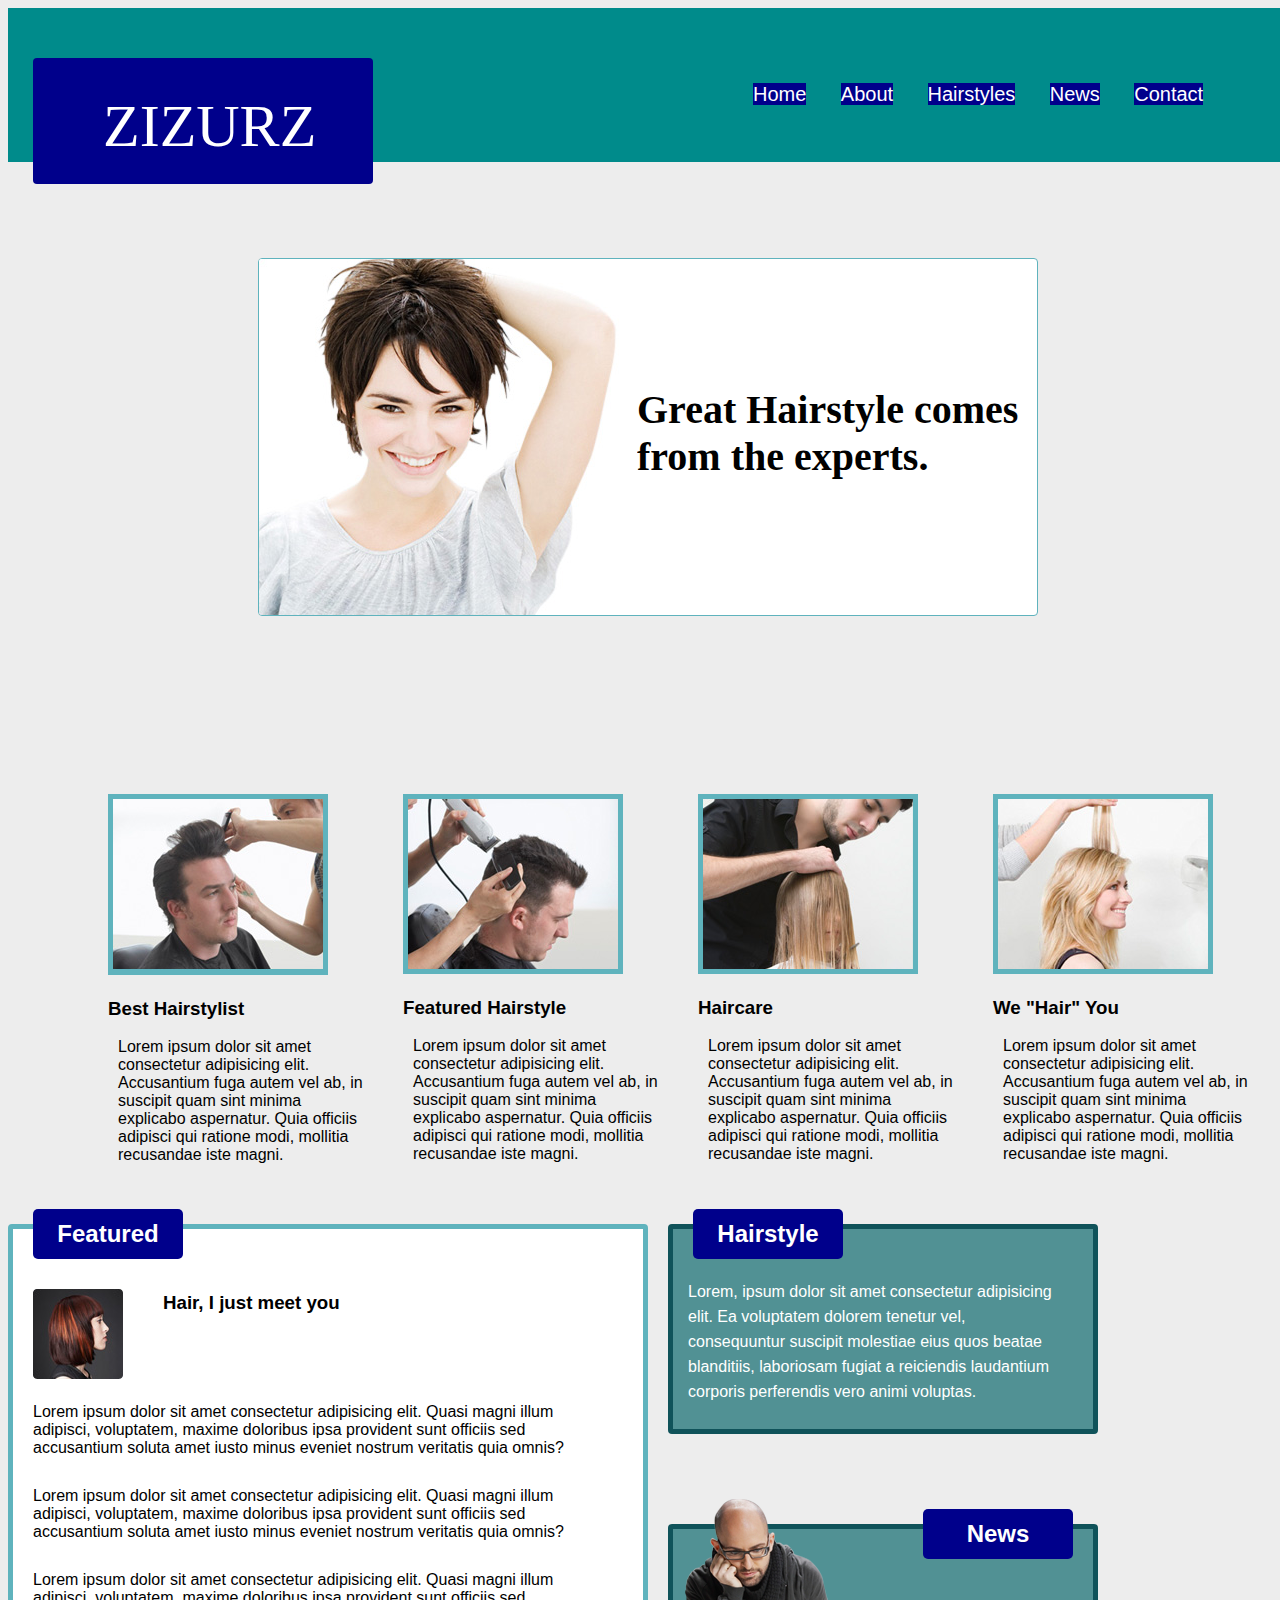
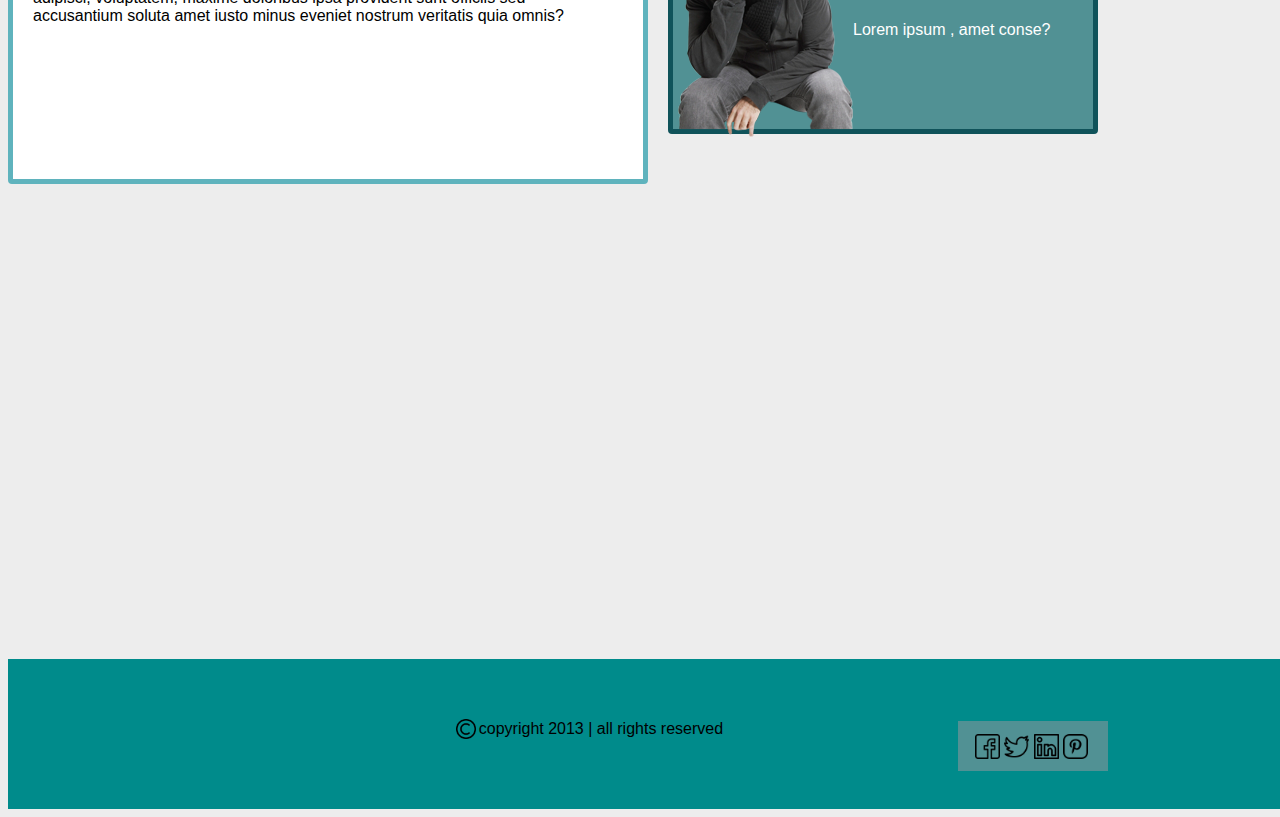
<file: index.html>
<!DOCTYPE html>
<html lang="en">
<head>
    <meta charset="UTF-8">
    <meta http-equiv="X-UA-Compatible" content="IE=edge">
    <meta name="viewport" content="width=device-width, initial-scale=1.0">
    <link rel="stylesheet" type="text/css" href="style.css" />
    <link rel="page" type="html" href="about.html"/>
    <link rel="stylesheet" href="contact.html">
    <title>Document</title>
</head>
<body style="font-family: Arial, Helvetica, sans-serif;">
      <header id="header">
          <div class="navbar">
                <div class="logo">
                    <a href="index.html" class="a">ZIZURZ</a>
                </div>
                   <ul >
                       <li><a href="index.html">Home</a></li>
                       <li><a href="about.html">About</a></li>
                       <li><a href="Hairstyles.html">Hairstyles</a></li>
                       <li><a href="News.html">News</a></li>
                       <li><a href="contact.html">Contact</a></li>
                   </ul>             
            </div>
      </header>    
      <div class="mainsection">
            <img src="main girl.jpeg">
            <h1>Great Hairstyle comes from the experts.</h1>
      </div>
        
     <div class="pictures">
         <div class="pic1">
            <img src="hairstyle17.jpeg"style="border: 5px solid#5fb3bd ;">
            <h3>Best Hairstylist</h3>
            <p>Lorem ipsum dolor sit amet consectetur adipisicing elit. Accusantium fuga autem vel ab, in suscipit quam sint minima explicabo aspernatur. Quia officiis adipisci qui ratione modi, mollitia recusandae iste magni.</p>
         </div>
         <div class="pic2">
            <img src="hairstyle18.jpeg"style="border: 5px solid#5fb3bd ;">
            <h3>Featured Hairstyle</h3>
            <p>Lorem ipsum dolor sit amet consectetur adipisicing elit. Accusantium fuga autem vel ab, in suscipit quam sint minima explicabo aspernatur. Quia officiis adipisci qui ratione modi, mollitia recusandae iste magni.</p>
         </div>
         <div class="pic3">
            <img src="hairstyle19.jpeg"style="border: 5px solid#5fb3bd ;">
            <h3>Haircare</h3>
            <p>Lorem ipsum dolor sit amet consectetur adipisicing elit. Accusantium fuga autem vel ab, in suscipit quam sint minima explicabo aspernatur. Quia officiis adipisci qui ratione modi, mollitia recusandae iste magni.</p>
         </div>
         <div class="pic4">
            <img src="hairstyle20.jpeg"style="border: 5px solid#5fb3bd ;">
            <h3>We "Hair" You</h3>
            <p>Lorem ipsum dolor sit amet consectetur adipisicing elit. Accusantium fuga autem vel ab, in suscipit quam sint minima explicabo aspernatur. Quia officiis adipisci qui ratione modi, mollitia recusandae iste magni.</p>
         </div>
     </div>
     <div class="Templates">
         <div class="left">
             <div class="featured">
                 <div class="title1">
                     <h2>Featured</h2>
                 </div>
                 <img src="featured.jpeg" class="image1">
                 <h3 class="paratitle">Hair, I just meet you</h3>
                 <div class="paragraphs">
                     <p>Lorem ipsum dolor sit amet consectetur adipisicing elit. Quasi magni illum adipisci, voluptatem, maxime doloribus ipsa provident sunt officiis sed accusantium soluta amet iusto minus eveniet nostrum veritatis quia omnis?</p>
                     <p>Lorem ipsum dolor sit amet consectetur adipisicing elit. Quasi magni illum adipisci, voluptatem, maxime doloribus ipsa provident sunt officiis sed accusantium soluta amet iusto minus eveniet nostrum veritatis quia omnis?</p>
                     <p>Lorem ipsum dolor sit amet consectetur adipisicing elit. Quasi magni illum adipisci, voluptatem, maxime doloribus ipsa provident sunt officiis sed accusantium soluta amet iusto minus eveniet nostrum veritatis quia omnis?</p>
                  </div>
             </div>
          </div>
         <div class="right">
            <div class="article">
                <div class="title2">
                    <h2>Hairstyle</h2>
                </div>
                <p>Lorem, ipsum dolor sit amet consectetur adipisicing elit. Ea voluptatem dolorem tenetur vel, consequuntur suscipit molestiae eius quos beatae blanditiis, laboriosam fugiat a reiciendis laudantium corporis perferendis vero animi voluptas.</p>
            </div>
             <div class="newsletter">
                 <div class="title3">
                     <h2>News</h2>
                    </div>
                 <img src="skinhead.png" class="image2">
                 <p>Lorem ipsum , amet conse?</p>
             </div>
          </div>
     </div>
     <div class="footer">
         <img src="copyright.png" class="copyright" style="height: 20px; width: 20px;">
         <p>copyright 2013 | all rights reserved</p>
         <div class="navigation">
             <a href=""><img src="facebook icon.png" style=" height: 25px; width: 25px;" ></a>
             <a href=""><img src="twitter icon.png" style=" height: 25px; width: 25px;" ></a>
             <a href=""><img src="linkedin icon.png" style=" height: 25px; width: 25px;" ></a>
             <a href=""><img src="pinterest icon.png" style=" height: 25px; width: 25px;" ></a>
         </div>
       </div>
    </div>

        
        
    

</body>
</html>
</file>
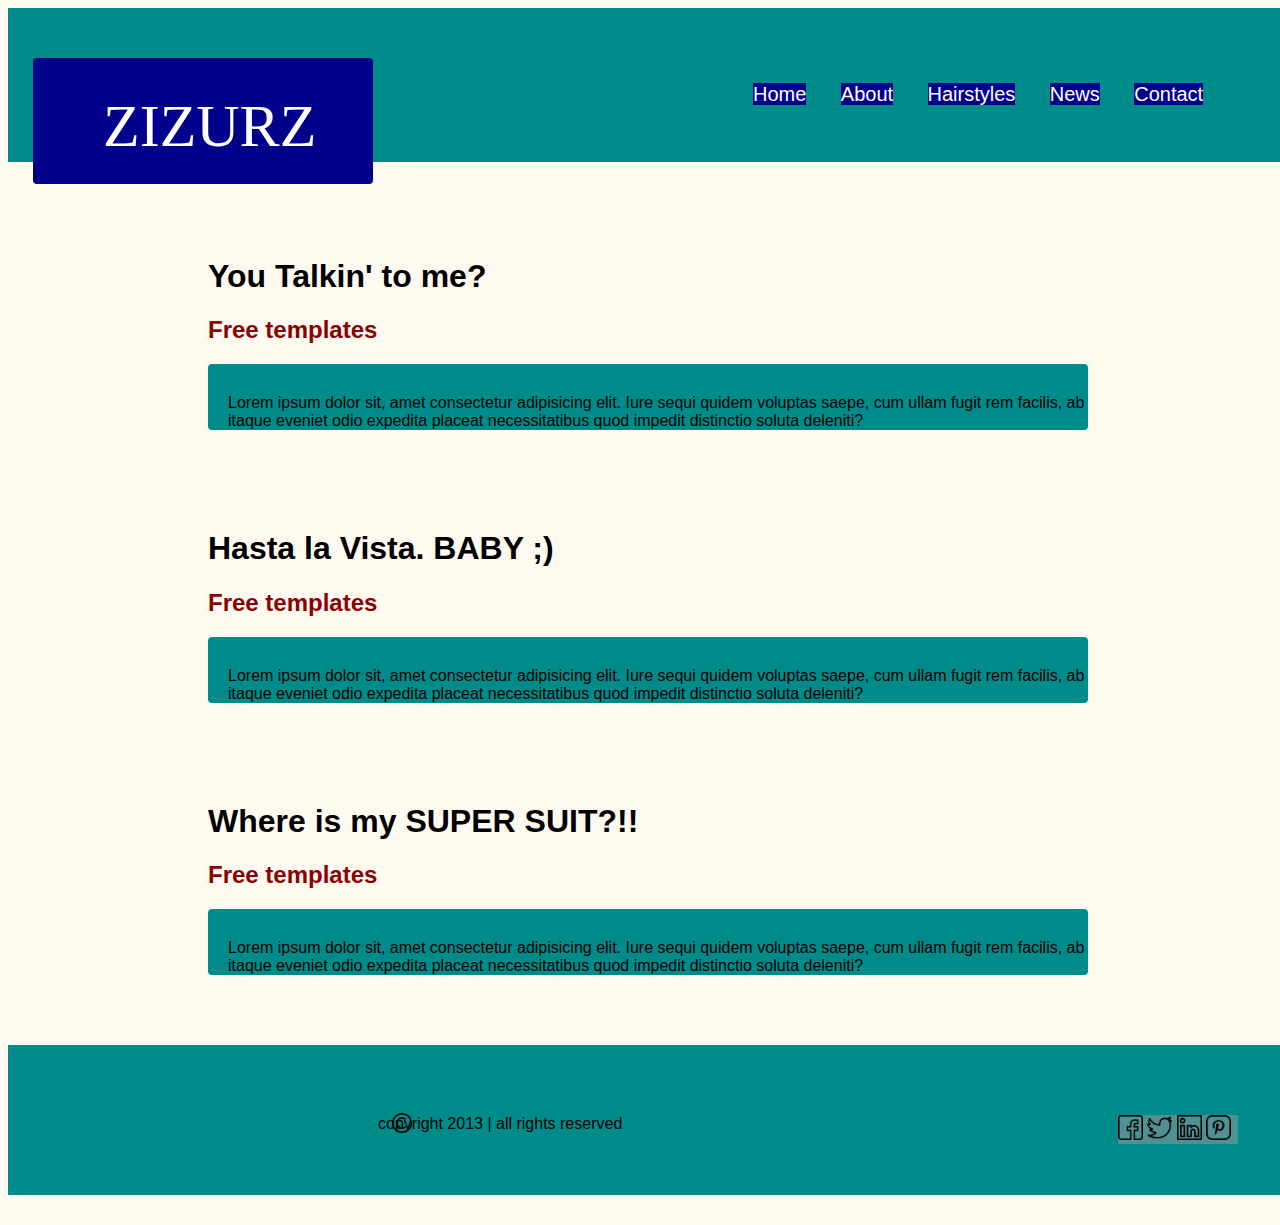
<file: about.html>
<!DOCTYPE html>
<html lang="en">
<head>
    <meta charset="UTF-8">
    <meta http-equiv="X-UA-Compatible" content="IE=edge">
    <meta name="viewport" content="width=device-width, initial-scale=1.0">
    <title>Document</title>
    <link rel="stylesheet" href="about.css">
</head>
<body style="font-family: Arial, Helvetica, sans-serif;">
    <div id="header">
        <div class="navbar">
            <div class="logo">
                <a href="index.html" class="a">ZIZURZ</a>
            </div>
               <ul >
                   <li><a href="index.html" style="color:white; text-decoration: none;">Home</a></li>
                   <li><a href="about.html"style="color:white; text-decoration: none;">About</a></li>
                   <li><a href="Hairstyles.html"style="color:white; text-decoration: none;">Hairstyles</a></li>
                   <li><a href="News.html"style="color:white; text-decoration: none;">News</a></li>
                   <li><a href="contact.html"style="color:white; text-decoration: none;">Contact</a></li>
               </ul>
            
          </div>
    </div>
    <div clas="aboutpage">
       <h1>You Talkin' to me?</h1> 
       <h2 style=" color: darkred;font-family: 'Franklin Gothic Medium', 'Arial Narrow', Arial, sans-serif">Free templates</h2>
       <div class="section1" style=" background: darkcyan; border-radius: 4px;">
             <p>Lorem ipsum dolor sit, amet consectetur adipisicing elit. Iure sequi quidem voluptas saepe, cum ullam fugit rem facilis, ab itaque eveniet odio expedita placeat necessitatibus quod impedit distinctio soluta deleniti?</p>
        </div>
        <h1>Hasta la Vista. BABY ;)</h1> 
       <h2 style=" color: darkred;font-family: 'Franklin Gothic Medium', 'Arial Narrow', Arial, sans-serif">Free templates</h2>
       <div class="section1" style=" background: darkcyan; border-radius: 4px;">
             <p>Lorem ipsum dolor sit, amet consectetur adipisicing elit. Iure sequi quidem voluptas saepe, cum ullam fugit rem facilis, ab itaque eveniet odio expedita placeat necessitatibus quod impedit distinctio soluta deleniti?</p>
        </div>
        <h1>Where is my SUPER SUIT?!!</h1> 
       <h2 style=" color: darkred;font-family: 'Franklin Gothic Medium', 'Arial Narrow', Arial, sans-serif">Free templates</h2>
       <div class="section1" style=" background: darkcyan; border-radius: 4px;">
             <p>Lorem ipsum dolor sit, amet consectetur adipisicing elit. Iure sequi quidem voluptas saepe, cum ullam fugit rem facilis, ab itaque eveniet odio expedita placeat necessitatibus quod impedit distinctio soluta deleniti?</p>
        </div>
    </div>
    <div class="footer">
        <img src="copyright.png" class="copyright" style="height: 20px; width: 20px;">
         <p>copyright 2013 | all rights reserved</p>
         <div class="navigation">
             <a href=""><img src="facebook icon.png" style=" height: 25px; width: 25px;" ></a>
             <a href=""><img src="twitter icon.png" style=" height: 25px; width: 25px;" ></a>
             <a href=""><img src="linkedin icon.png" style=" height: 25px; width: 25px;" ></a>
             <a href=""><img src="pinterest icon.png" style=" height: 25px; width: 25px;" ></a>
    </div> 
</body>
</html>
</file>
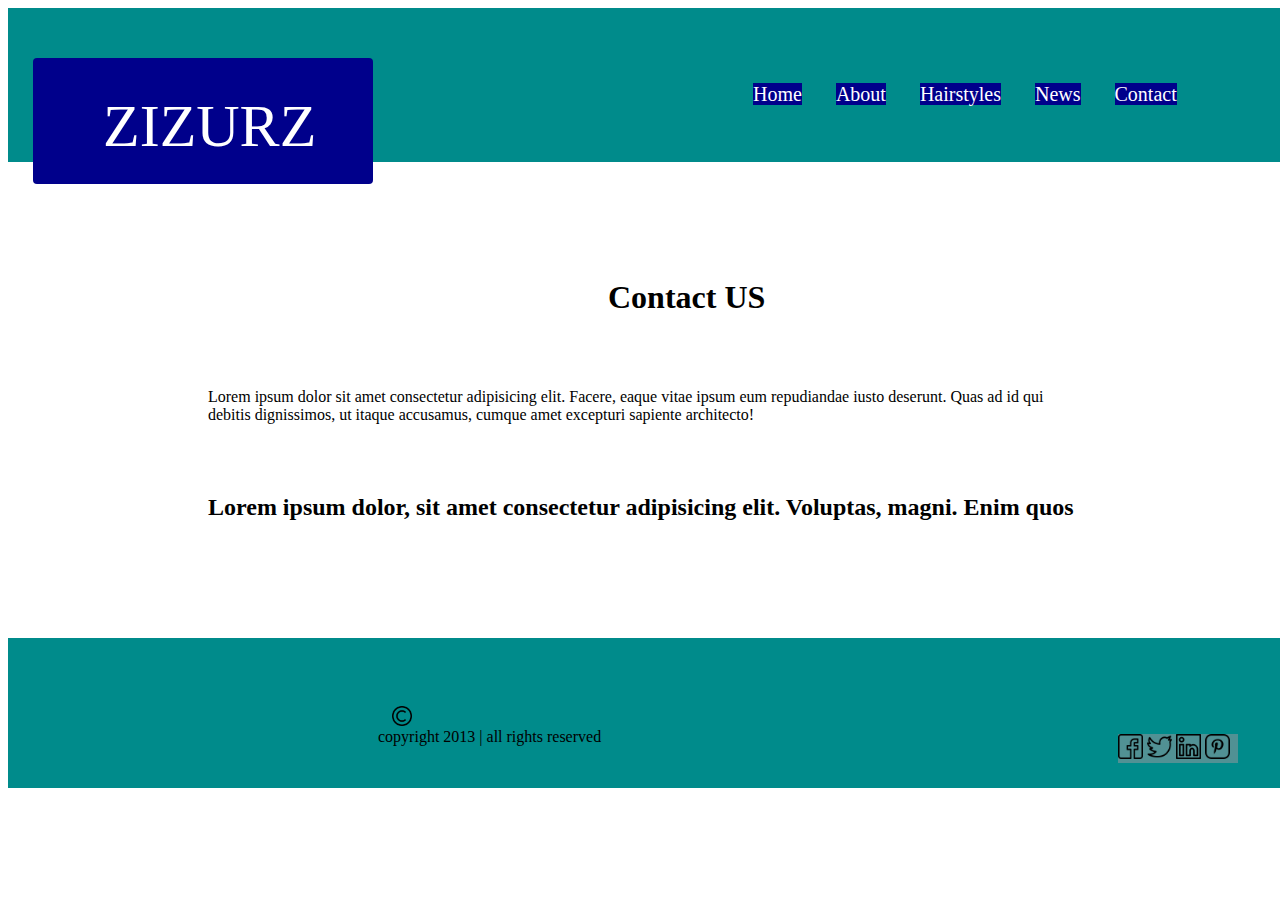
<file: contact.html>
<!DOCTYPE html>
<html lang="en">
<head>
    <meta charset="UTF-8">
    <meta http-equiv="X-UA-Compatible" content="IE=edge">
    <meta name="viewport" content="width=device-width, initial-scale=1.0">
    <link rel="stylesheet" href="contact.css">
    <title>Document</title>
</head>
<body style="background: white;">
    <div id="header">
        <div class="navbar">
            <div class="logo">
                <a href="index.html" class="a">ZIZURZ</a>
            </div>
               <ul >
                   <li><a href="index.html" style="color:white; text-decoration: none;">Home</a></li>
                   <li><a href="about.html"style="color:white; text-decoration: none;">About</a></li>
                   <li><a href="Hairstyles.html"style="color:white; text-decoration: none;">Hairstyles</a></li>
                   <li><a href="News.html"style="color:white; text-decoration: none;">News</a></li>
                   <li><a href="contact.html"style="color:white; text-decoration: none;">Contact</a></li>
               </ul>
            
          </div>
    </div>
    <div class="mainsection">
        <H1>Contact US</H1>
        <p>Lorem ipsum dolor sit amet consectetur adipisicing elit. Facere, eaque vitae ipsum eum repudiandae iusto deserunt. Quas ad id qui debitis dignissimos, ut itaque accusamus, cumque amet excepturi sapiente architecto!</p>
        <h2>Lorem ipsum dolor, sit amet consectetur adipisicing elit. Voluptas, magni. Enim quos </h2>
    </div>
    <div class="footer">
        <img src="copyright.png" class="copyright" style="height: 20px; width: 20px;">
         <p>copyright 2013 | all rights reserved</p>
         <div class="navigation">
             <a href=""><img src="facebook icon.png" style=" height: 25px; width: 25px;" ></a>
             <a href=""><img src="twitter icon.png" style=" height: 25px; width: 25px;" ></a>
             <a href=""><img src="linkedin icon.png" style=" height: 25px; width: 25px;" ></a>
             <a href=""><img src="pinterest icon.png" style=" height: 25px; width: 25px;" ></a>
    </div> 
    
    
</body>
</html>
</file>
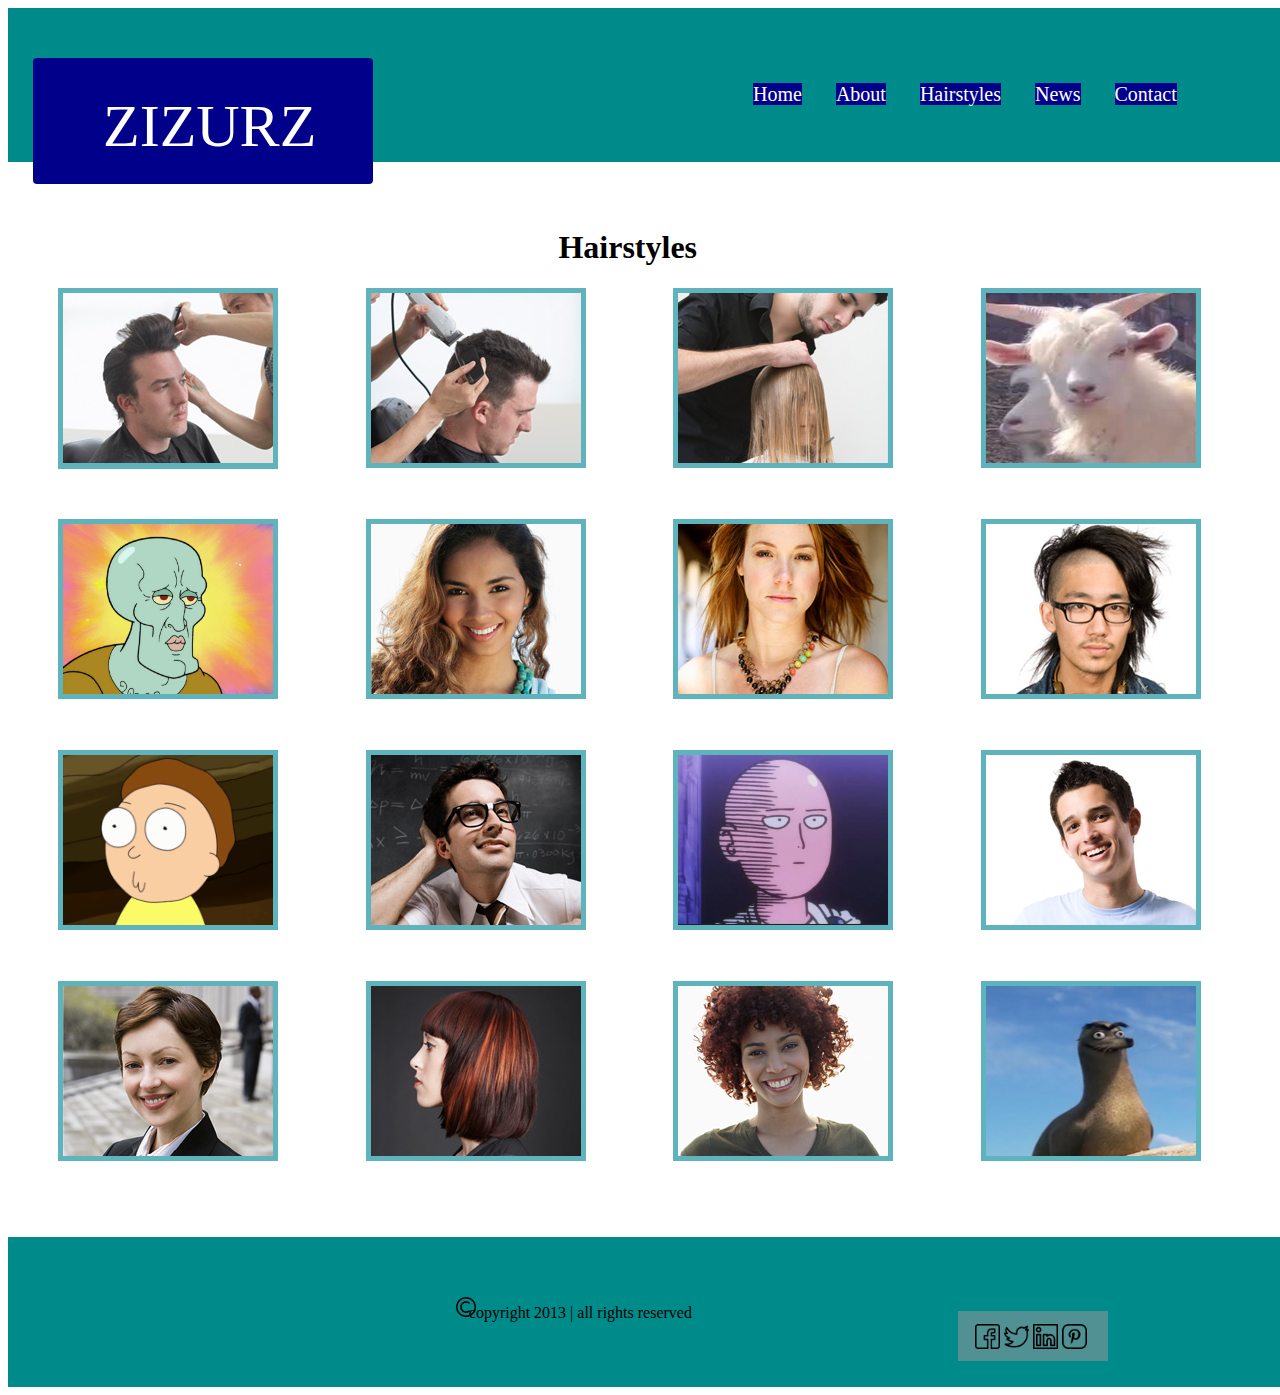
<file: Hairstyles.html>
<!DOCTYPE html>
<html lang="en">
<head>
    <meta charset="UTF-8">
    <meta http-equiv="X-UA-Compatible" content="IE=edge">
    <meta name="viewport" content="width=device-width, initial-scale=1.0">
    <title>Document</title>
    <link rel="stylesheet" href="Hairstyles.css">
</head>
 <body style="background: white;">
      <header id="header">
           <div class="navbar">
               <div class="logo">
                  <a href="index.html" class="a">ZIZURZ</a>
               </div>
               <ul >
                   <li><a href="index.html" style="color:white; text-decoration: none;">Home</a></li>
                   <li><a href="about.html"style="color:white; text-decoration: none;">About</a></li>
                   <li><a href="Hairstyles.html"style="color:white; text-decoration: none;">Hairstyles</a></li>
                   <li><a href="News.html"style="color:white; text-decoration: none;">News</a></li>
                   <li><a href="contact.html"style="color:white; text-decoration: none;">Contact</a></li>
               </ul>
          </div>
        </header>
            <h1>Hairstyles</h1>
            <div class= "images">
                  <img src="hairstyle17.jpeg"style="border: 5px solid#5fb3bd ;">
                  <img src="hairstyle18.jpeg"style="border: 5px solid#5fb3bd ;">      
                  <img src="hairstyle19.jpeg"style="border: 5px solid#5fb3bd ;">
                  <img src="handsome goat.png"style="height: 170px; width: 210px;border: 5px solid#5fb3bd ;">
                  <img src="handsomequidward.png"style="height: 170px; width: 210px;border: 5px solid#5fb3bd ;">  
                  <img src="hairstyle14.jpeg"style="border: 5px solid#5fb3bd ;">      
                  <img src="hairstyle13.jpeg"style="border: 5px solid#5fb3bd ;">
                  <img src="hairstyle12.jpeg"style="border: 5px solid#5fb3bd ;">             
                  <img src="derpmorty.png"style="height: 170px; width: 210px;border: 5px solid#5fb3bd ;">        
                  <img src="hairstyle10.jpeg"style="border: 5px solid#5fb3bd ;">      
                  <img src="Saitama.png"style="height: 170px; width: 210px;border: 5px solid#5fb3bd ;">
                  <img src="hairstyle8.jpeg"style="border: 5px solid#5fb3bd ;">
                  <img src="hairstyle7.jpeg"style="border: 5px solid#5fb3bd ;">
                  <img src="hairstyle6.jpeg"style="border: 5px solid#5fb3bd ;">      
                  <img src="hairstyle5.jpeg"style="border: 5px solid#5fb3bd ;">
                  <img src="Gerald_Sea_Lion.png"style=" height: 170px; width: 210px;border: 5px solid#5fb3bd ;">
              </div>
     
      <div class="footer">
           <img src="copyright.png" class="copyright" style="height: 20px; width: 20px;">
            <p>copyright 2013 | all rights reserved</p>
            <footer class="navigation">
                <a href=""><img src="facebook icon.png" style=" height: 25px; width: 25px;" ></a>
                <a href=""><img src="twitter icon.png" style=" height: 25px; width: 25px;" ></a>
                <a href=""><img src="linkedin icon.png" style=" height: 25px; width: 25px;" ></a>
                <a href=""><img src="pinterest icon.png" style=" height: 25px; width: 25px;" ></a>
           </footer> 
      </div>
</body>
</html>
</file>
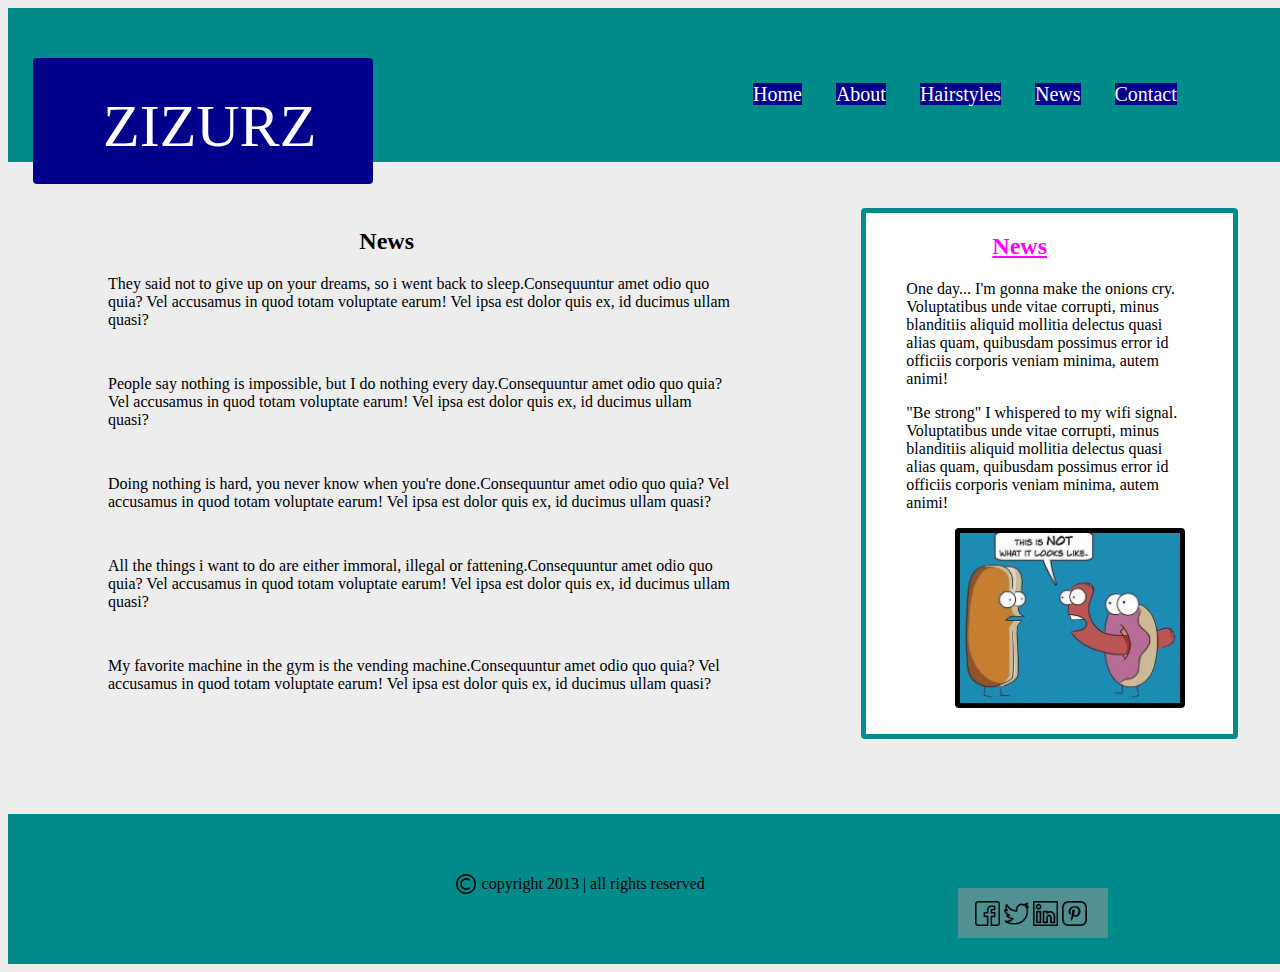
<file: News.html>
<!DOCTYPE html>
<html lang="en">
<head>
    <meta charset="UTF-8">
    <meta http-equiv="X-UA-Compatible" content="IE=edge">
    <meta name="viewport" content="width=device-width, initial-scale=1.0">
    <title>Document</title>
    <link rel="stylesheet" href="News.css">
</head>
<body>
    <header id="header">
        <div class="navbar">
            <div class="logo">
                <a href="index.html" class="a">ZIZURZ</a>
            </div>
               <ul >
                   <li><a href="index.html" style="color:white; text-decoration: none;">Home</a></li>
                   <li><a href="about.html"style="color:white; text-decoration: none;">About</a></li>
                   <li><a href="Hairstyles.html"style="color:white; text-decoration: none;">Hairstyles</a></li>
                   <li><a href="News.html"style="color:white; text-decoration: none;">News</a></li>
                   <li><a href="contact.html"style="color:white; text-decoration: none;">Contact</a></li>
               </ul>
            </div>
        </div>
   </header>
   <div class="mainsection">
         <section class="left">
             <h2>News</h2>
                <p>They said not to give up on your dreams, so i went back to sleep.Consequuntur amet odio quo quia? Vel accusamus in quod totam voluptate earum! Vel ipsa est dolor quis ex, id ducimus ullam quasi?
                </p>
                <p>People say nothing is impossible, but I do nothing every day.Consequuntur amet odio quo quia? Vel accusamus in quod totam voluptate earum! Vel ipsa est dolor quis ex, id ducimus ullam quasi?
                </p>
                <p>Doing nothing is hard, you never know when you're done.Consequuntur amet odio quo quia? Vel accusamus in quod totam voluptate earum! Vel ipsa est dolor quis ex, id ducimus ullam quasi?
                </p>  
                <p>All the things i want to do are either immoral, illegal or fattening.Consequuntur amet odio quo quia? Vel accusamus in quod totam voluptate earum! Vel ipsa est dolor quis ex, id ducimus ullam quasi?
                </p>
                <p>My favorite machine in the gym is the vending machine.Consequuntur amet odio quo quia? Vel accusamus in quod totam voluptate earum! Vel ipsa est dolor quis ex, id ducimus ullam quasi?
                </p>
         </section>
         <section class="right">
              <h2>News</h2>
              <p>One day... I'm gonna make the onions cry. Voluptatibus unde vitae corrupti, minus blanditiis aliquid mollitia delectus quasi alias quam, quibusdam possimus error id officiis corporis veniam minima, autem animi!
              </p>
              <p>"Be strong" I whispered to my wifi signal. Voluptatibus unde vitae corrupti, minus blanditiis aliquid mollitia delectus quasi alias quam, quibusdam possimus error id officiis corporis veniam minima, autem animi!
              </p>
              <img src="hotdogbuns.png" style="height:170px; width:220px;">
           </section>
   </div>
   <div class="footer">
    <img src="copyright.png" class="copyright" style="height: 20px; width: 20px;">
    <p>copyright 2013 | all rights reserved</p>
         <div class="navigation">
             <a href=""><img src="facebook icon.png" style=" height: 25px; width: 25px;" ></a>
             <a href=""><img src="twitter icon.png" style=" height: 25px; width: 25px;" ></a>
             <a href=""><img src="linkedin icon.png" style=" height: 25px; width: 25px;" ></a>
             <a href=""><img src="pinterest icon.png" style=" height: 25px; width: 25px;" ></a>
         </div>
   </div>
        
</body>
</html>
</file>
<file: style.css>
body{
    min-height: 100%;
    width: 100%;
    display: grid;
    background:#ededed;

}
#header{
    display: grid;
    grid-template-rows: 1fr 1fr;
   margin: 0;
   height: 200px;
    
}
.navbar{
    display: block;
    background: darkcyan;
    height: 154px;
    min-width: 700px;
}
.logo{
    float: left;
    padding: 24px 20px 2px 20px;
    margin: 50px 0 0 25px;
    display: inline-block;
    background: darkblue;
    border-radius: 4px;
    height: 100px;
    width: 300px;
}
.a{
    display: inline-block;
    color: white;
    font-family: 'arimo-bold';
    font-size: 60px;
    padding-left: 50px;
    padding-top: 10px;
    text-decoration: none;
}
.pages{
    display: inline-block;
    padding-bottom: 300px;
    
}
ul{
    display: inline-block;
    list-style: none;
    float: right;
    width: 500px;
    margin: 0 50px 0 0;
    padding-left:200px;
    padding-top: 75px;
    
}
ul li{
    background: darkblue;
    display: inline;
    font-size: 20px;
    margin: 15px;
    color: white;   
}
a{
    color: white;
    text-decoration: none;
    font-size: 20px;
}
.mainsection{
    display: block;
    margin: 50px auto 28px;
    border: 1px solid #5fb3bd;
    background: white;
    border-radius: 4px;
    min-width: 400px;
    height: 356px;
}
.img{
    display: block;
    float:left;
}
h1{
    display: block;
    float: right;
    padding: 100px 0 0;
    width: 400px;
    font-family: 'Times New Roman', Times, serif;
    font-size: 40px;
}
.pictures{
    display: grid;
    grid-template-columns: 1fr 1fr 1fr 1fr;
    margin-top: 150px;
    padding-left: 100px;
    min-width: 100vh;
}
p{
    margin: 10px;
    padding-right: 30px;
}
.Templates{
    display: grid;
    grid-template-columns: 1fr 1fr;
    margin: 50px auto 0 auto;
    min-width: 100%;
}
}
.left{
    display: flex;
    margin: auto;
    height: 600px;
}
.featured{
    display: inline-block;
    background: white;
    margin-bottom: 400px;
    border: 5px solid #5fb3bd;
    border-radius: 4px;
    height: 550px;
}
.title1{
    display: flex;
    background: darkblue;
    float: left;
    height: 50px;
    width:  150px;
    border: none;
    border-radius: 5px;
    margin-top: -20px;
    margin-left: 20px;
}
h2{
    color: white;
    font-family:sans-serif, Haettenschweiler, 'Arial Narrow Bold', sans-serif;
    margin: auto;
}
.image1{
    position: relative;
    right: 150px;
    top: 60px;
}
.paratitle{
    position: relative;
    left: 150px;
    bottom: 50px;
}
.paragraphs{
    display: block;
    top: 50px;
    left: 10px;
}
.featured .paragraphs p{
    gap: 30px;
    padding-left: 10px;
    padding-top: 20px;
}

.right{
    display: grid;
    grid-template-rows: 1fr 1fr;
    height: 600px;
}
.article{
    display: block;
    background: #519194;
    border: 5px solid #10535a;
    border-radius: 4px;
    margin-left: 20px;
    height: 200px;
    width: 420px;
}
.title2{
    display: flex;
    background: darkblue;
    float: left;
    height: 50px;
    width:  150px;
    border: none;
    border-radius: 5px;
    margin-top: -20px;
    margin-left: 20px;
}
.article p{
   align-items: center;
   padding-top: 40px;
   padding-left: 5px;
   color: white;
   line-height: 25px;
}
.newsletter{
    display: block;
    background: #519194;
    border: 5px solid #10535a;
    border-radius: 4px;
    margin-left: 20px;
    height: 200px;
    width: 420px;
}
.title3{
    display: flex;
    background: darkblue;
    float: left;
    height: 50px;
    width:  150px;
    border: none;
    border-radius: 5px;
    margin-top: -20px;
    margin-left: 250px;
}
.image2{
    position: relative;
    bottom: 60px;
}
.newsletter p{
    position: relative;
    color: white;
    bottom: 190px;
    left: 170px;

}
.footer{
    display: block;
    background:darkcyan;
    height: 150px;
    width: 100%;
    margin-top:75px;
}
.copyright{
    position: relative;
    top: 60px;
    left: 35%;
}
.footer p{
    position: relative;
    top:27px;
    left: 36%;
}
.navigation{
    position: relative;
    background: #519194;
    height: 50px;
    width: 150px;
    margin-left: 950px;
}
.navigation a{
    position: relative;
    top: 13px;
    left: 17px;
}

@media (max-width: 900px){

body{
    height: 1013px;
    display: block;
    background:url(pexels-suzy-hazelwood-7026427.jpeg);
    background-size: 100vh;

}
#header{
    display: grid;
    grid-template-rows: 1fr 1fr;
   margin: 0;
   height: 500px;
    
}
.navbar{
    display: flex;
    background: darkcyan;
    height: 154px;
    min-width: 100%;
}
.logo{
    float: left;
    margin-top: 30px;
    display: flex;
    background: darkblue;
    height: 90px;
    width: 150px;
}
.a{
    position:relative;
    right: 40px;
    color: lightcoral;
    font-family: 'arimo-bold';
    font-size: 40px;
    text-decoration: none;
}
ul{
    display: inline-block;
    list-style: none;
    width: 400px;
    margin: 0 50px 0 0;
    padding-left:10px;

}
ul li{
    background: darkblue;
    display: inline;
    font-size: 15px;
    margin: 0px;
    color: white;   
}
a{
    color: white;
    text-decoration: none;
    font-size: 20px;
}
.mainsection{
    display: flex;
    margin: 50px auto 28px;
    border: 1px solid #5fb3bd;
    background: white;
    border-radius: 4px;
    width: 600px;
    height: 356px;
}
.img{
    display: block;
    float:left;
}
h1{
    display: block;
    float: right;
    padding: none;
    width: 400px;
    font-family: 'Times New Roman', Times, serif;
    font-size: 40px;
}
.pictures{
    display: grid;
    grid-template-columns: 1fr 1fr;
    grid-template-rows: 1fr 1fr;
    min-width:100vh;
    padding-left: none;
}
.pic1{
    position: relative;
    right: 30px;
}
.pic2{ position: relative;
    left: 5px;
}
.pic3{ position: relative;
    right: 30px;
    top:40px;
}
.pic4{ position: relative;
    left: 5px;
    top:40px;
}
p{
    margin: 10px;
    padding-right: 40px;
}
.Templates{
    display: grid;
    grid-template-columns: 1fr;
    grid-template-rows: 1fr 1fr;
    margin: 100px auto 20px auto;
    width:936px;
}
.left{
    display: flex;
    margin: none;
    padding: none;
    margin-bottom: none;
    height: 400px;
    min-width: 100%;
}
.featured{
    display: inline-block;
    background: white;
    border: 5px solid #5fb3bd;
    border-radius: 4px;
    height: 400px;
    width: 750px;
    margin-bottom: 20px;
}
.title1{
    display: flex;
    background: darkblue;
    float: left;
    height: 50px;
    width:  150px;
    border: none;
    border-radius: 5px;
    margin-top: -20px;
    margin-left: 20px;
}
h2{
    color: white;
    font-family:sans-serif, Haettenschweiler, 'Arial Narrow Bold', sans-serif;
    margin: auto;
}
.image1{
    position: relative;
    right: 150px;
    top: 60px;
}
.paratitle{
    position: relative;
    left: 150px;
    bottom: 50px;
}
.paragraphs{
    display: block;
    top: 50px;
    left: 10px;
}
.featured .paragraphs p{
    gap: 30px;
    padding-left: 10px;
    padding-top: 20px;
}

.right{
    display: grid;
    grid-template-rows: 1fr 1fr;
    height: 600px;
}
.article{
    display: block;
    background: #519194;
    border: 5px solid #10535a;
    border-radius: 4px;
    margin-left: 80px;
    margin-bottom: 50px;
    height: 200px;
    width: 600px;
}
.title2{
    display: flex;
    background: darkblue;
    float: left;
    height: 50px;
    width:  150px;
    border: none;
    border-radius: 5px;
    margin-top: -20px;
    margin-left: 20px;
}
.article p{
   align-items: center;
   padding-top: 40px;
   padding-left: 5px;
   color: white;
   line-height: 25px;
}
.newsletter{
    display: block;
    background: #519194;
    border: 5px solid #10535a;
    border-radius: 4px;
    margin-left: 80px;
    height: 169.5px;
    width: 600px;
}
.title3{
    display: flex;
    background: darkblue;
    float: left;
    height: 50px;
    width:  150px;
    border: none;
    border-radius: 5px;
    margin-top: -20px;
    margin-left: 250px;
}
.image2{
    position: relative;
    bottom: 60px;
}
.newsletter p{
    position: relative;
    color: white;
    bottom: 170px;
    left: 100px;

}
.footer{
    display:inline-block;
    background:darkcyan;
    height: 150px;
    min-width: 100%;
    margin-top:75px;

}
.copyright{
    position: relative;
    top: 60px;
    left: 20%;
}
.footer p{
    position: relative;
    top:27px;
    left: 23%;
}
.navigation{
    position: inline-block;
    background: #519194;
    height: 50px;
    width: 150px;
    margin-left: 500px;
}
.navigation a{
    position: relative;
    top: 13px;
    left: 17px;
}
}
@media (max-width: 640px){
    body{
        height: auto;
        display: block;
        background: rgb(211, 95, 53);
        background-size: 100vh;
    
    }
    #header{
        display: grid;
        grid-template-rows: 1fr 1fr;
       margin: 0;
       height: 500px;
        
    }
    .navbar{
        display: block;
        background: darkcyan;
        height: 154px;
        width: 200px;
    }
    .logo{
        float: left;
        padding: 15px 20px 18px 4px;
        margin: 10px 0 0 50px;
        display: flex;
        background: darkblue;
        height: 50px;
        width: 200px;
    }
    .a{
        display: block;
        color: lightcoral;
        font-family: 'arimo-bold';
        font-size: 50px;
        padding-left: 20px;
        padding-top: 1px;
        padding-left: 25px;
        text-decoration: none;
    }
    .pages{
        display: block;
        width: 100%;

    }
    ul{
        display: flex;
        list-style: none;
        width: 600px;
        margin: 0 50px 0 0;
        padding-top: 15px;
        padding-right: 100px;
    
    }
    ul li{
        background: darkblue;
        display: inline;
        font-size: 20px;
        margin: 2px;
        color: white;   
    }
    a{
        color: white;
        text-decoration: none;
        font-size: 20px;
    }
    .mainsection{
        display: flex;
        margin: 50px auto 28px;
        border: 1px solid #5fb3bd;
        background: white;
        border-radius: 4px;
        width: 750px;
        height: 356px;
    }
    .img{
        display: block;
        float:left;
    }
    h1{
        display: block;
        float: right;
        padding: none;
        width: 400px;
        font-family: 'Times New Roman', Times, serif;
        font-size: 40px;
    }
    .pictures{
        display: grid;
        grid-template-columns: 1fr;
        grid-template-rows: 1fr 1fr 1fr;
        min-width:100vh;
        padding-left: none;
    }
    .pic1{
        position: relative;
        right: 30px;
    }
    .pic2{ position: relative;
        left: 5px;
    }
    .pic3{ position: relative;
        right: 30px;
        top:40px;
    }
    .pic4{ position: relative;
        left: 5px;
        top:40px;
    }
    p{
        margin: 10px;
        padding-right: 40px;
    }
    .Templates{
        display: grid;
        grid-template-columns: 1fr;
        grid-template-rows: 1fr 1fr;
        margin: 100px auto 20px auto;
        width:936px;
    }
    .left{
        display: flex;
        margin: none;
        padding: none;
        margin-bottom: none;
        height: 400px;
        min-width: 100%;
    }
    .featured{
        display: inline-block;
        background: white;
        border: 5px solid #5fb3bd;
        border-radius: 4px;
        height: 400px;
        width: 750px;
        margin-bottom: 20px;
    }
    .title1{
        display: flex;
        background: darkblue;
        float: left;
        height: 50px;
        width:  150px;
        border: none;
        border-radius: 5px;
        margin-top: -20px;
        margin-left: 20px;
    }
    h2{
        color: white;
        font-family:sans-serif, Haettenschweiler, 'Arial Narrow Bold', sans-serif;
        margin: auto;
    }
    .image1{
        position: relative;
        right: 150px;
        top: 60px;
    }
    .paratitle{
        position: relative;
        left: 150px;
        bottom: 50px;
    }
    .paragraphs{
        display: block;
        top: 50px;
        left: 10px;
    }
    .featured .paragraphs p{
        gap: 30px;
        padding-left: 10px;
        padding-top: 20px;
    }
    
    .right{
        display: grid;
        grid-template-rows: 1fr 1fr;
        height: 600px;
    }
    .article{
        display: block;
        background: #519194;
        border: 5px solid #10535a;
        border-radius: 4px;
        margin-left: 80px;
        margin-bottom: 50px;
        height: 200px;
        width: 600px;
    }
    .title2{
        display: flex;
        background: darkblue;
        float: left;
        height: 50px;
        width:  150px;
        border: none;
        border-radius: 5px;
        margin-top: -20px;
        margin-left: 20px;
    }
    .article p{
       align-items: center;
       padding-top: 40px;
       padding-left: 5px;
       color: white;
       line-height: 25px;
    }
    .newsletter{
        display: block;
        background: #519194;
        border: 5px solid #10535a;
        border-radius: 4px;
        margin-left: 80px;
        height: 169.5px;
        width: 600px;
    }
    .title3{
        display: flex;
        background: darkblue;
        float: left;
        height: 50px;
        width:  150px;
        border: none;
        border-radius: 5px;
        margin-top: -20px;
        margin-left: 250px;
    }
    .image2{
        position: relative;
        bottom: 60px;
    }
    .newsletter p{
        position: relative;
        color: white;
        bottom: 170px;
        left: 100px;
    
    }
    .footer{
        display:inline-block;
        background:darkcyan;
        height: 150px;
        min-width: 100%;
        margin-top:75px;
    
    }
    .copyright{
        position: relative;
        top: 60px;
        left: 20%;
    }
    .footer p{
        position: relative;
        top:27px;
        left: 23%;
    }
    .navigation{
        position: inline-block;
        background: #519194;
        height: 50px;
        width: 150px;
        margin-left: 500px;
    }
    .navigation a{
        position: relative;
        top: 13px;
        left: 17px;
    }

}
</file>
<file: about.css>
body{
    display: block;
    min-width: 100%;
    background: floralwhite;
}
#header{
    display:block;
    background: darkcyan;
    height: 150px;
    width: 100%;
}
.logo{
float: left;
padding: 24px 20px 2px 20px;
margin: 50px 0 0 25px;
display: inline-block;
background: darkblue;
border-radius: 4px;
height: 100px;
width: 300px;
}
.a{
display: inline-block;
font-family: 'arimo-bold';
font-size: 60px;
padding-left: 50px;
padding-top: 10px;
text-decoration: none;
color:white;

}
.navbar{
    display: block;
    background: darkcyan;
    height: 154px;
    min-width: 700px;
}
ul{
    display: inline-block;
    list-style: none;
    float: right;
    width: 500px;
    margin: 0 50px 0 0;
    padding-left:200px;
    padding-top: 75px;
}
ul li{
    background: darkblue;
    display: inline;
    font-size: 20px;
    margin: 15px;
}
.aboutpage{
    display: block;
    min-width: 100%;
    
}
h1{
 margin-top: 100px;
 margin-left: 200px;   
}
h2{
 margin-left: 200px;
}
.section1{
    margin-left:200px;
    margin-right: 200px;
    margin-bottom: 20px;
    width: auto;
    height: auto;

}
p{
    padding: 30px 0 0 20px;
    margin-bottom: 10px;
}
.footer{
    display:inline-block;
    background:darkcyan;
    margin-top: 50px;
    height: 150px;
    min-width: 100%;
    

}
.copyright{
    position: relative;
    top: 68px;
    left: 30%;
}
.footer p{
    position: inline-block;
    padding-left: 370px;
    padding-bottom: 60px;
    height: 50px;
    width: 300px;

}
.navigation{
    display: inline-block;
    background: #519194;
    float: right;
    position: relative;
    bottom: 120px;
    right: 50px;
    width: 120px;  
    
}
.navigation a{
    position: flex;
    top: 13px;
    left: 17px;

}
@media (max-width: 900px){
    body{
        display: block;
        min-width: 100%;
        background: floralwhite;
    }
    #header{
        display:block;
        background: darkcyan;
        height: 150px;
        width: 100%;
    }
    .logo{
    float: left;
    padding: 24px 20px 2px 20px;
    margin: 50px 0 0 25px;
    display: inline-block;
    background: darkblue;
    border-radius: 4px;
    height: 100px;
    width: 300px;
    }
    .a{
    display: inline-block;
    font-family: 'arimo-bold';
    font-size: 60px;
    padding-left: 50px;
    padding-top: 10px;
    text-decoration: none;
    color:lightcoral;
    }
    .navbar{
        display: block;
        background: darkcyan;
        height: 154px;
        min-width: 700px;
    }
    ul{
        position:relative;
        bottom: 90%;
        left: 10%;
        list-style: none;
        float: right;
        width: 500px;
        margin: 0 50px 0 0;
        padding-left:200px;
        padding-top: 75px;
    }
    ul li{
        background: darkblue;
        display: inline;
        font-size: 20px;
        margin: 15px;
    }
    .aboutpage{
        display: block;
        min-width: 100%;
        
    }
    h1{
     margin-top: 100px;
     margin-left: 200px;   
    }
    h2{
     margin-left: 200px;
    }
    .section1{
        margin-left:200px;
        margin-right: 200px;
        margin-bottom: 20px;
        padding: 4px;
        width: auto;
        height: auto;
    
    }
    p{
        padding: 30px 0 0 20px;
        margin-bottom: 10px;
    }
    .footer{
        display:inline-block;
        background:darkcyan;
        margin-top: 50px;
        height: 150px;
        min-width: 100%;
        
    
    }
    .copyright{
        position: relative;
        top: 68px;
        left: 30%;
    }
    .footer p{
        position: relative;
        right: 5%;
        height: 50px;
        width: 300px;
    
    }
    .navigation{
        display: inline-block;
        background: #519194;
        float: right;
        position: relative;
        bottom: 120px;
        right: 50px;
        width: 120px;  
        
    }
    .navigation a{
        position: flex;
        top: 13px;
        left: 17px;
    
    }  
}
@media (max-width: 640px){
    body{
        display: block;
        min-width: 100%;
        background:rgb(211, 95, 53) ;
    }
    #header{
        display:block;
        background: darkcyan;
        height: 150px;
        width: 600px;
    }
    .navbar{
    display: flex;
    background: darkcyan;
    height: 154px;
    min-width: 100%;
    width: 600px;
    }
    .logo{
    float: left;
    margin-top: 30px;
    display: flex;
    background: darkblue;
    height: 90px;
    width: 150px;
    }
    .a{
    position:relative;
    right: 40px;
    color: lightcoral;
    font-family: 'arimo-bold';
    font-size: 40px;
    text-decoration: none;
    }
    ul{
    display: inline-block;
    list-style: none;
    width: 400px;
    margin: 0 50px 0 0;
    padding-left:10px;

    }
    ul li{
    background: darkblue;
    display: inline;
    font-size: 15px;
    margin: 0px;
    color: white;   
    }
    .aboutpage{
        display: block;
        min-width: 100%;
        
    }
    h1{
     margin-top:100px;
     margin-left: 100px;   
    }
    h2{
     margin-left: 100px;
    }
    .section1{
        margin-left:100px;
        margin-right: 200px;
        margin-bottom: 20px;
        padding: 4px;
        width: auto;
        height: auto;
    
    }
    p{
        padding: 30px 0 0 20px;
        margin-bottom: 10px;
    }
    .footer{
        display: block;
        background:darkcyan;
        height: 150px;
        width: 600px;
        margin-top:75px;
        }
        .copyright{
        position: relative;
        top: 60px;
        left: 10%;
        }
        .footer p{
        position: relative;
        top:21px;
        left: 14%;
        }
        .navigation{
        position: relative;
        bottom: 20%;
        right: 90%;
        background: #519194;
        height: 50px;
        width: 150px;
        }
    .navigation a{
        position: flex;
        top: 13px;
        left: 17px;
    
    } 
}
</file>
<file: contact.css>
body{
    display: block;
    min-width: 100%;
    background: floralwhite;
}
#header{
    display:block;
    background: darkcyan;
    height: 150px;
    width: 100%;
}
.logo{
float: left;
padding: 24px 20px 2px 20px;
margin: 50px 0 0 25px;
display: inline-block;
background: darkblue;
border-radius: 4px;
height: 100px;
width: 300px;
}
.a{
display: inline-block;
font-family: 'arimo-bold';
font-size: 60px;
padding-left: 50px;
padding-top: 10px;
text-decoration: none;
color:white;

}
.navbar{
    display: block;
    background: darkcyan;
    height: 154px;
    min-width: 700px;
}
ul{
    display: inline-block;
    list-style: none;
    float: right;
    width: 500px;
    margin: 0 50px 0 0;
    padding-left:200px;
    padding-top: 75px;
}
ul li{
    background: darkblue;
    display: inline;
    font-size: 20px;
    margin: 15px;
}
.mainsection{
    display: block;
    height:250px;
    padding: 100px 200px 0 200px;

}
h1{
    padding-left: 400px;
}
p{
    padding-top: 50px;
    padding-bottom: 50px;
    width: auto;
}
.footer{
    display:inline-block;
    background:darkcyan;
    margin-top: 130px;
    height: 150px;
    min-width: 100%;
    

}
.copyright{
    position: relative;
    top: 68px;
    left: 30%;
}
.footer p{
    position: inline-block;
    padding-left: 370px;
    padding-bottom: 60px;
    height: 50px;
    width: 300px;

}
.navigation{
    display: inline-block;
    background: #519194;
    float: right;
    position: relative;
    bottom: 120px;
    right: 50px;
    width: 120px;  
    
}
.navigation a{
    position: flex;
    top: 13px;
    left: 17px;

}
@media (max-width: 900px){
    body{
        display: block;
        min-width: 100%;
        background: url(pexels-suzy-hazelwood-7026427.jpeg);
    }
    #header{
        display: flex;
        background: darkcyan;
        height: 154px;
        min-width: 100%;
    }
    .logo{
        float: left;
        margin-top: 30px;
        display: flex;
        background: darkblue;
        height: 90px;
        width: 150px;
    .a{
    display: inline-block;
    font-family: 'arimo-bold';
    font-size: 60px;
    padding-left: 50px;
    padding-top: 10px;
    text-decoration: none;
    color:white;
    
    }
    .navbar{
        display: block;
        background: darkcyan;
        height: 154px;
        min-width: 700px;
    }
    ul{
        display: inline-block;
        list-style: none;
        float: right;
        width: 500px;
        margin: 0 50px 0 0;
        padding-left:200px;
        padding-top: 75px;
    }
    ul li{
        background: darkblue;
        display: inline;
        font-size: 20px;
        margin: 15px;
    }
    .mainsection{
        display: block;
        height:250px;
        padding: 100px 200px 0 200px;
    
    }
    h1{
        padding-left: 400px;
    }
    p{
        padding-top: 50px;
        padding-bottom: 50px;
        width: auto;
    }
    .footer{
        display:inline-block;
        background:darkcyan;
        margin-top: 130px;
        height: 150px;
        min-width: 100%;
        
    
    }
    .copyright{
        position: relative;
        top: 68px;
        left: 30%;
    }
    .footer p{
        position: inline-block;
        padding-left: 370px;
        padding-bottom: 60px;
        height: 50px;
        width: 300px;
    
    }
    .navigation{
        display: inline-block;
        background: #519194;
        float: right;
        position: relative;
        bottom: 120px;
        right: 50px;
        width: 120px;  
        
    }
    .navigation a{
        position: flex;
        top: 13px;
        left: 17px;
    
    }
    }
    .a{
        position:relative;
        right: 40px;
        color: lightcoral;
        font-family: 'arimo-bold';
        font-size: 40px;
        text-decoration: none;
    }
    ul{
        display: inline-block;
        list-style: none;
        width: 400px;
        margin: 0 50px 0 0;
        padding-left:10px;
    
    }
    ul li{
        background: darkblue;
        display: inline;
        font-size: 15px;
        margin: 0px;
        color: white;   
    }
    a{
        color: white;
        text-decoration: none;
        font-size: 20px;
    }
    .mainsection{
        display: block;
        height:400px;
        padding: 100px 200px 0 200px;
    
    }
    h1{
        padding-left: 50px;
        margin: none;
    }
    p{
       padding-bottom: 20px;
       length: 100px;
        
    }
    h2{
        margin-top: 30px;
    }

    .footer{
        background:darkcyan;
        height: 150px;
        width: 900px;
        margin-top:75px;
    }
    .copyright{
        position: relative;
        top: 60px;
        left: 35%;
    }
    .footer p{
        position: relative;
        right: 70%;
    }
    .navigation{
        position: relative;
        right: 15%;
        bottom:10%;
        background: #519194;
        height: 50px;
        width: 150px;
        margin-left: 950px;
    }
    .navigation a{
        position: relative;
        top: 13px;
        left: 17px;
    }
}
@media (max-width: 640px){
    body{
        display: block;
        min-width: 100%;
        background:rgb(211, 95, 53) ;
    }
    #header{
        display:block;
        background: darkcyan;
        height: 150px;
        width: 600px;
    }
    .navbar{
    display: flex;
    background: darkcyan;
    height: 154px;
    min-width: 100%;
    width: 600px;
    }
    .logo{
    float: left;
    margin-top: 30px;
    display: flex;
    background: darkblue;
    height: 90px;
    width: 150px;
    }
    .a{
    position:relative;
    right: 40px;
    color: lightcoral;
    font-family: 'arimo-bold';
    font-size: 40px;
    text-decoration: none;
    }
    ul{
    display: inline-block;
    list-style: none;
    width: 400px;
    margin: 0 50px 0 0;
    padding-left:10px;

    }
    ul li{
    background: darkblue;
    display: inline;
    font-size: 15px;
    margin: 0px;
    color: white;   
    }
    a{
    color: white;
    text-decoration: none;
    font-size: 20px;
    }
    .footer{
        display: block;
        background:darkcyan;
        height: 150px;
        width: 600px;
        margin-top:75px;
        }
        .copyright{
        position: relative;
        top: 60px;
        left: 10%;
        }
        .footer p{
        position: relative;
        top:21px;
        left: 14%;
        }
        .navigation{
        position: relative;
        bottom: 20%;
        right: 90%;
        background: #519194;
        height: 50px;
        width: 150px;
        }
        .navigation a{
        position: relative;
        top: 13px;
        left: 17px;
        }
}
</file>
<file: Hairstyles.css>
body{
    min-height: 100%;
    width: 100%;
    display: grid;
    background:#ededed;

}
#header{
    display: grid;
    grid-template-rows: 1fr 1fr;
   margin: 0;
   height: 200px;
    
}
.navbar{
    display: block;
    background: darkcyan;
    height: 154px;
    min-width: 700px;
}
.logo{
    float: left;
    padding: 24px 20px 2px 20px;
    margin: 50px 0 0 25px;
    display: inline-block;
    background: darkblue;
    border-radius: 4px;
    height: 100px;
    width: 300px;
}
.a{
    display: inline-block;
    color: white;
    font-family: 'arimo-bold';
    font-size: 60px;
    padding-left: 50px;
    padding-top: 10px;
    text-decoration: none;
}
ul{
    display: inline-block;
    list-style: none;
    float: right;
    width: 500px;
    margin: 0 50px 0 0;
    padding-left:200px;
    padding-top: 75px;
    
}
ul li{
    background: darkblue;
    display: inline;
    font-size: 20px;
    margin: 15px;
    color: white;   
}
a{
    color: white;
    text-decoration: none;
    font-size: 20px;
}
h1{
    display: block;
    margin: none;
    padding-left: 43%;
}
.images{
    display: grid;
    grid-template-columns: 1fr 1fr 1fr 1fr;
    grid-template-rows: 1fr 1fr 1fr 1fr;
    margin-left: 50px;
    margin-right: 50px;
    gap: 50px;
}
.footer{
    display: block;
    background:darkcyan;
    height: 150px;
    width: 100%;
    margin-top:75px;
}
.copyright{
    position: relative;
    top: 60px;
    left: 35%;
}
.footer p{
    position: relative;
    top:27px;
    left: 36%;
}
.navigation{
    position: relative;
    background: #519194;
    height: 50px;
    width: 150px;
    margin-left: 950px;
}
.navigation a{
    position: relative;
    top: 13px;
    left: 17px;
}
@media (max-width: 900px){
    body{
        display: block;
        min-width: 900px;
        background:url(pexels-suzy-hazelwood-7026427.jpeg);
    }
    #header{
        display:block;
        background: darkcyan;
        height: 150px;
        width: 800px;
    }
    .navbar{
    background: darkcyan;
    height: 154px;
    min-width: 100%;
    width: 600px;
    }
    .logo{
    float: left;
    margin-top: 30px;
    display: flex;
    background: darkblue;
    height: 90px;
    width: 150px;
    }
    .a{
        color: lightcoral;
        font-family: 'arimo-bold';
        text-decoration: none;
    }
    ul{
    display: inline-block;
    list-style: none;
    width: 400px;
    margin: 0 50px 0 0;
    padding-left:10px;

    }
    ul li{
    background: darkblue;
    display: inline;
    font-size: 15px;
    margin: 0px;
    color: white;   
    }
    .a{
        display: inline-block;
        color: coral;
        font-family: 'arimo-bold';
        font-size: 60px;
        padding-left: 50px;
        padding-top: 10px;
        text-decoration: none;
    }
    h1{
        display: block;
        margin: none;
        padding-left: 43%;
    }
    .images{
        display: grid;
        grid-template-columns: 1fr 1fr 1fr;
        grid-template-rows: 1fr 1fr 1fr;
        margin-left: 50px;
        margin-right: 50px;
        gap: 50px;
    }
    .footer{
    display: block;
    background:darkcyan;        
    height: 150px;
    width: 800px;
    margin-top:75px;
    }
    .copyright{
        position: relative;
        top: 60px;
        left: 10%;
    }
    .footer p{
        position: relative;
        top:21px;
        left: 15%;
    }
    .navigation{
        position: relative;
        bottom: 20%;
        right: 70%;
        background: #519194;
        height: 50px;
        width: 150px;
    }
    .navigation a{
        position: relative;
        top: 13px;
        left: 17px;
    }
}
@media (max-width: 640px){
    body{
        display: block;
        min-width: 600px;
        background:rgb(211, 95, 53) ;
    }
    #header{
        display:block;
        background: darkcyan;
        height: 150px;
        width: 600px;
    }
    .navbar{
    display: flex;
    background: darkcyan;
    height: 154px;
    min-width: 100%;
    width: 600px;
    }
    .logo{
    float: left;
    margin-top: 30px;
    display: flex;
    background: darkblue;
    height: 90px;
    width: 150px;
    }
    .a{
        length: 10px;
        color: lightcoral;
        font-family: 'arimo-bold';
        font-size: 4px;
        text-decoration: none;
    }
    ul{
    display: inline-block;
    list-style: none;
    width: 400px;
    margin: 0 50px 0 0;
    padding-left:10px;

    }
    ul li{
    background: darkblue;
    display: inline;
    font-size: 15px;
    margin: 0px;
    color: white;   
    }
    .a{
        display: inline-block;
        color: coral;
        font-family: 'arimo-bold';
        font-size: 60px;
        padding-left: 50px;
        padding-top: 10px;
        text-decoration: none;
    }
    h1{
        display: block;
        margin: none;
        padding-left: 43%;
    }
    .images{
        display: grid;
        grid-template-columns: 1fr 1fr;
        grid-template-rows: 1fr 1fr;
        margin-left: 50px;
        margin-right: 50px;
        gap: 50px;
    }
    .footer{
    display: block;
    background:darkcyan;        
    height: 150px;
    width: 600px;
    margin-top:75px;
    }
    .copyright{
        position: relative;
        top: 60px;
        left: 10%;
    }
    .footer p{
        position: relative;
        top:21px;
        left: 14%;
    }
    .navigation{
        position: relative;
        bottom: 20%;
        right: 90%;
        background: #519194;
        height: 50px;
        width: 150px;
    }
    .navigation a{
        position: relative;
        top: 13px;
        left: 17px;
    }
}
</file>
<file: News.css>
body{
    min-height: 100%;
    width: 100%;
    display: grid;
    background:#ededed;

}
#header{
    display: grid;
    grid-template-rows: 1fr 1fr;
   margin: 0;
   height: 200px;
    
}
.navbar{
    display: block;
    background: darkcyan;
    height: 154px;
    min-width: 700px;
}
.logo{
    float: left;
    padding: 24px 20px 2px 20px;
    margin: 50px 0 0 25px;
    display: inline-block;
    background: darkblue;
    border-radius: 4px;
    height: 100px;
    width: 300px;
}
.a{
    display: inline-block;
    color: white;
    font-family: 'arimo-bold';
    font-size: 60px;
    padding-left: 50px;
    padding-top: 10px;
    text-decoration: none;
}
.pages{
    display: inline-block;
    padding-bottom: 300px;
    
}
ul{
    display: inline-block;
    list-style: none;
    float: right;
    width: 500px;
    margin: 0 50px 0 0;
    padding-left:200px;
    padding-top: 75px;
    
}
ul li{
    background: darkblue;
    display: inline;
    font-size: 20px;
    margin: 15px;
    color: white;   
}
a{
    color: white;
    text-decoration: none;
    font-size: 20px;
}
.mainsection{
    display: grid;
    grid-template-columns: 2fr 1fr;
}
.left{
    margin-left: 100px;
    margin-right: 125px;
}
.left h2{
    padding-left: 40%;
}
.left p{
    padding-bottom: 30px;
}
.right{
    margin-right: 50px;
    background: white;
    border: 5px solid darkcyan;
    border-radius: 4px;
    padding: 0 40px 20px 40px;
}
.right h2{
    color: fuchsia;
    text-decoration: underline;
    padding-left: 30%;
}
.right img{
    margin-left: 17%;
    border: 5px solid black;
    border-radius: 4px;
}
.footer{
    background:darkcyan;
    height: 150px;
    width: 100%;
    margin-top:75px;
}
.copyright{
    position: relative;
    top: 60px;
    left: 35%;
}
.footer p{
    position: relative;
    top:21px;
    left: 37%;
}
.navigation{
    position: relative;
    background: #519194;
    height: 50px;
    width: 150px;
    margin-left: 950px;
}
.navigation a{
    position: relative;
    top: 13px;
    left: 17px;
}
@media (max-width: 900px){
    body{
        min-height: 100%;
        width: 100%;
        display: grid;
        background:url(pexels-suzy-hazelwood-7026427.jpeg);
    
    }   
    .navbar{
        display: flex;
        background: darkcyan;
        height: 154px;
        min-width: 100%;
    }
    .logo{
        float: left;
        margin-top: 30px;
        display: flex;
        background: darkblue;
        height: 90px;
        width: 150px;
    }
    .a{
        position:relative;
        right: 40px;
        color: lightcoral;
        font-family: 'arimo-bold';
        font-size: 40px;
        text-decoration: none;
    }
    ul{
        display: inline-block;
        list-style: none;
        width: 400px;
        margin: 0 50px 0 0;
        padding-left:10px;
    
    }
    ul li{
        background: darkblue;
        display: inline;
        font-size: 15px;
        margin: 0px;
        color: white;   
    }
    a{
        color: white;
        text-decoration: none;
        font-size: 20px;
    }
    .mainsection{
        display: grid;
        grid-template-columns: 1fr;
        grid-template-rows: 1fr 1fr;
    }
    .left{
        margin-left: 100px;
        margin-right: 125px;
    }
    .left h2{
        padding-left: 40%;
        
    }
    .left p{
        padding-bottom: 30px;
        margin: auto;
    }
    .right{
        margin-left: 25%;
        width: 400px;
        background: white;
        border: 5px solid darkcyan;
        border-radius: 4px;
        padding: 0 40px 20px 40px;
        
    }
    .right h2{
        color: fuchsia;
        text-decoration: underline;
        padding-left: 30%;
    }
    .right p{
        margin: auto;
    }
    .right img{
        margin-left: 17%;
        border: 5px solid black;
        border-radius: 4px;
    }
    .footer{
        background:darkcyan;
        height: 150px;
        width: 100%;
        margin-top:75px;
    }
    .copyright{
        position: relative;
        top: 60px;
        left: 35%;
    }
    .footer p{
        position: relative;
        top:21px;
        left: 37%;
    }
    .navigation{
        position: relative;
        right: 15%;
        bottom:10%;
        background: #519194;
        height: 50px;
        width: 150px;
        margin-left: 950px;
    }
    .navigation a{
        position: relative;
        top: 13px;
        left: 17px;
    }
}
@media (max-width: 640px){
      body{
        display: block;
        min-width: 100%;
        background:rgb(211, 95, 53) ;
    }
    #header{
        display:block;
        background: darkcyan;
        height: 150px;
        width: 600px;
    }
    .navbar{
    display: flex;
    background: darkcyan;
    height: 154px;
    min-width: 100%;
    width: 600px;
    }
    .logo{
    float: left;
    margin-top: 30px;
    display: flex;
    background: darkblue;
    height: 90px;
    width: 150px;
    }
    .a{
    position:relative;
    right: 40px;
    color: lightcoral;
    font-family: 'arimo-bold';
    font-size: 40px;
    text-decoration: none;
    }
    ul{
    display: inline-block;
    list-style: none;
    width: 400px;
    margin: 0 50px 0 0;
    padding-left:10px;

    }
    ul li{
    background: darkblue;
    display: inline;
    font-size: 15px;
    margin: 0px;
    color: white;   
    }
    a{
    color: white;
    text-decoration: none;
    font-size: 20px;
    }
    .mainsection{
    display: grid;
    grid-template-columns: 1fr;
    grid-template-rows: 1fr 1fr;
    height: 1400px;
    }
    .left{
margin-left: 200px;
    }
    .left p{
    padding-bottom: 30px;
    }
    .right{
    margin-left: 10%;
    width: 400px;
    height: 500px;
    background: white;
    border: 5px solid darkcyan;
    border-radius: 4px;
    padding: 0 40px 20px 40px;
    }
    .right h2{
    color: fuchsia;
    text-decoration: underline;
    padding-left: 30%;
    }
    .right p{
    margin: auto;
    }
    .right img{
    margin-top: 15%;
    margin-left: 17%;
    border: 5px solid black;
    border-radius: 4px;
    }
    .footer{
    display: block;
    background:darkcyan;
    height: 150px;
    width: 600px;
    margin-top:75px;
    }
    .copyright{
    position: relative;
    top: 60px;
    left: 10%;
    }
    .footer p{
    position: relative;
    top:21px;
    left: 14%;
    }
    .navigation{
    position: relative;
    bottom: 20%;
    right: 90%;
    background: #519194;
    height: 50px;
    width: 150px;
    }
    .navigation a{
    position: relative;
    top: 13px;
    left: 17px;
    }
}
</file>
